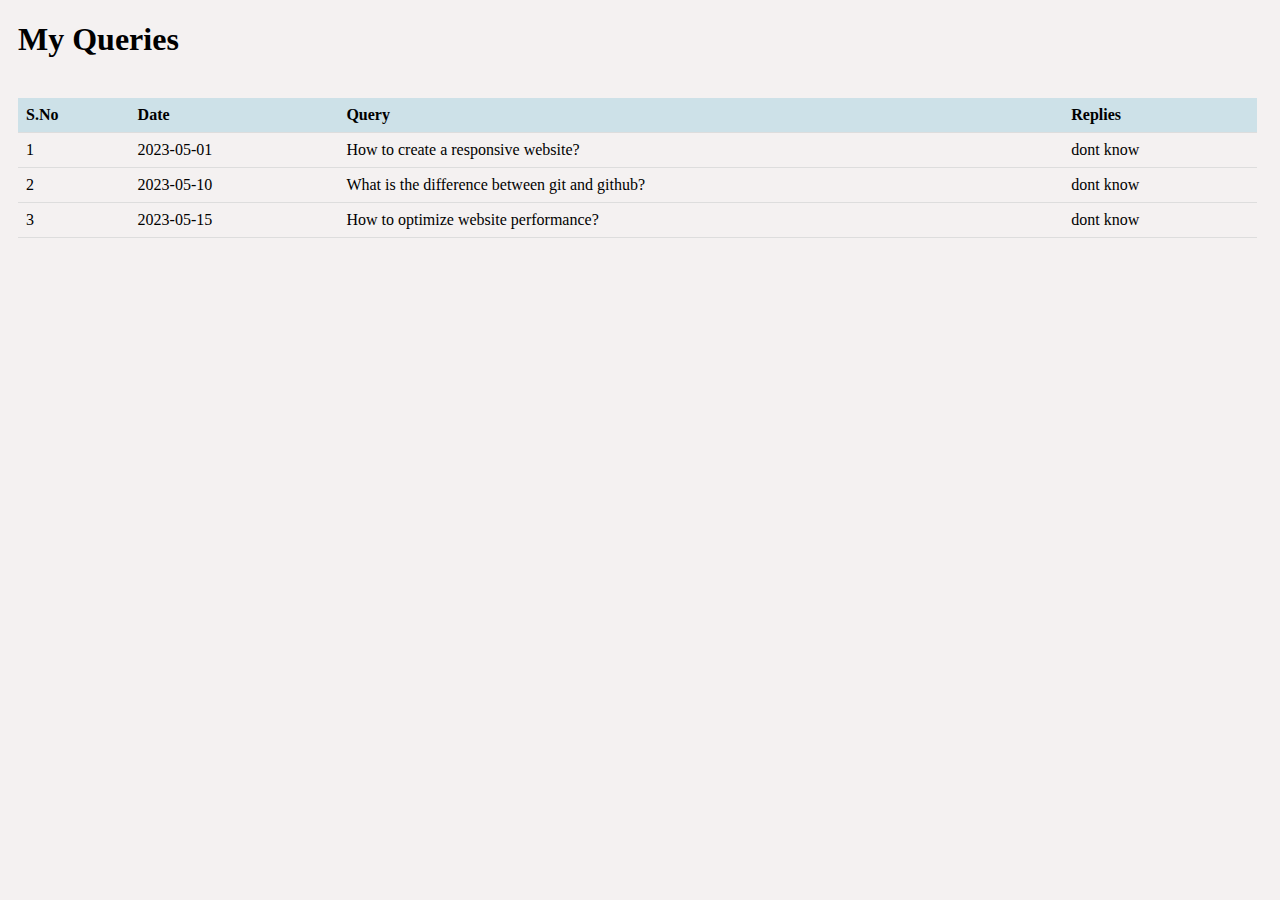
<file: queries.html>
<!DOCTYPE html>
<html>
<head>
    <meta charset="UTF-8">
    <meta name="viewport" content="width=device-width, initial-scale=1.0">
    <title>My Queries</title>
    <link rel="stylesheet" href="quer.css">

</head>
<body>
    <h1>My Queries</h1><br>
    <table>
        <thead>
            <tr>
                <th>S.No</th>
                <th>Date</th>
                <th>Query</th>
                <th>Replies</th>
            </tr>
        </thead>
        <tbody>
            <tr>
                <td>1</td>
                <td>2023-05-01</td>
                <td>How to create a responsive website?</td>
                <td>dont know</td>
            </tr>
            <tr>
                <td>2</td>
                <td>2023-05-10</td>
                <td>What is the difference between git and github?</td>
                <td>dont know</td>

            </tr>
            <tr>
                <td>3</td>
                <td>2023-05-15</td>
                <td>How to optimize website performance?</td>
                <td>dont know</td>

            </tr>
        </tbody>
    </table>
</body>
</html>
</file>
<file: quer.css>
table {
    border-collapse: collapse;
    margin-left: 10px;
    width: 98%;
}
th, td {
    padding: 8px;
    text-align: left;
    border-bottom: 1px solid #ddd;
}
th {
    background-color: #CDE1E8;
    color: black;
}
body
{
    background-color:rgb(244, 241, 241);
}
h1
{
    margin-left: 10px;
}
</file>
